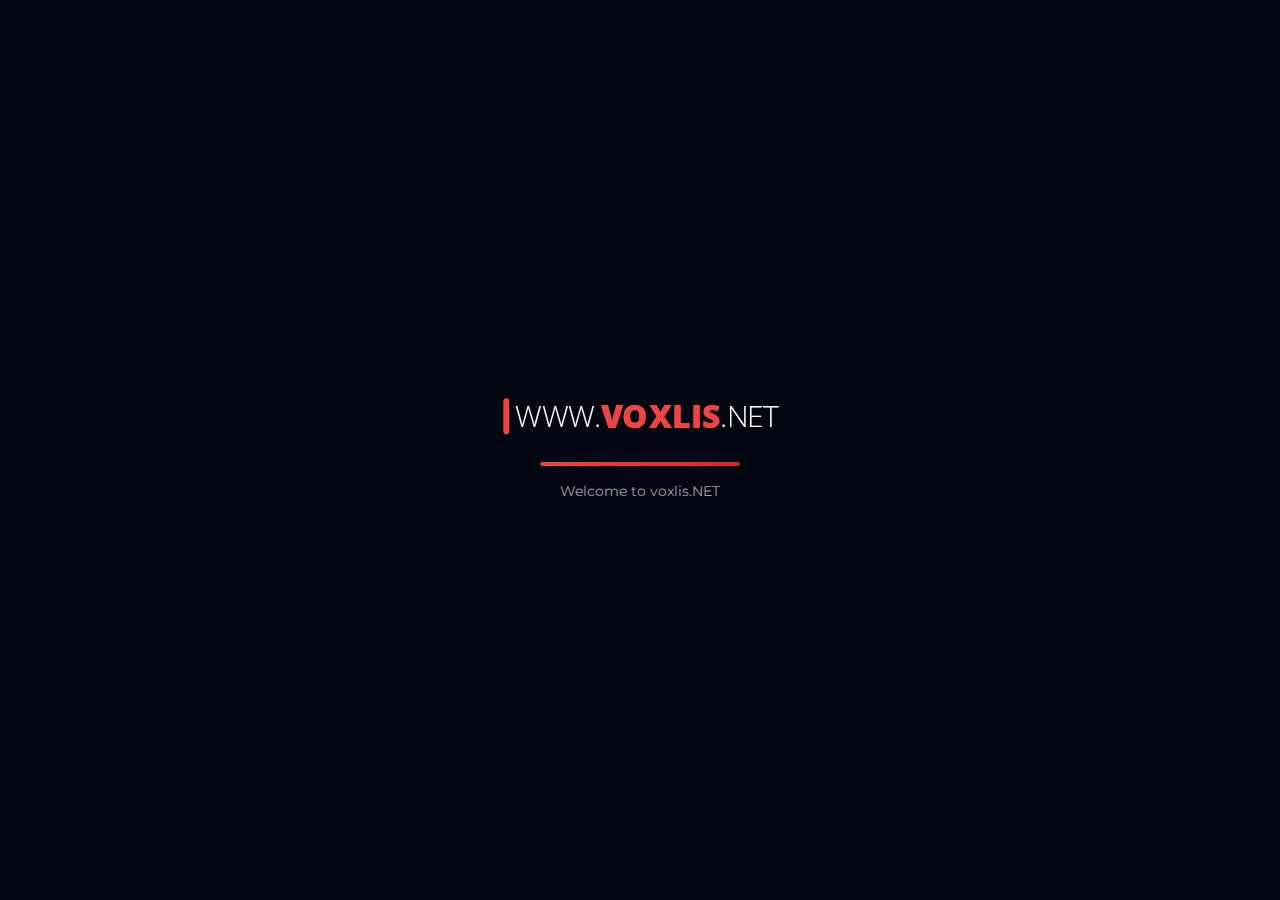
<file: homepage/index.html>
<!DOCTYPE html>
<html lang="en" data-theme="classic">
<head>
    <meta charset="UTF-8">
    <meta name="viewport" content="width=device-width, initial-scale=1.0">
    <title>VOXLIS.NET - Ready to win?</title>
    <link href="https://fonts.googleapis.com/css2?family=Open+Sans:wght@300;700;900&display=swap" rel="stylesheet">
    <link rel="stylesheet" href="https://cdnjs.cloudflare.com/ajax/libs/font-awesome/6.4.0/css/all.min.css">
    <style>
        @import url('https://fonts.googleapis.com/css2?family=Montserrat:wght@400;500;600;700;800&display=swap');
        
        @font-face {
            font-family: 'Bolt Sans';
            src: url('https://db.onlinewebfonts.com/t/1dc8ecd8056a5ea7aa7de1db42b5b639.woff2') format('woff2'),
                 url('https://db.onlinewebfonts.com/t/1dc8ecd8056a5ea7aa7de1db42b5b639.woff') format('woff');
            font-weight: normal;
            font-style: normal;
            font-display: swap;
        }
        
        @font-face {
            font-family: 'Bolt Sans';
            src: url('https://db.onlinewebfonts.com/t/2e5aa5d2ccb562a1a7fad9a97a25f309.woff2') format('woff2'),
                 url('https://db.onlinewebfonts.com/t/2e5aa5d2ccb562a1a7fad9a97a25f309.woff') format('woff');
            font-weight: bold;
            font-style: normal;
            font-display: swap;
        }

        * {
            margin: 0;
            padding: 0;
            box-sizing: border-box;
        }

        body {
            font-family: 'Bolt Sans', 'Montserrat', sans-serif;
            color: #ffffff;
            min-height: 100vh;
            width: 100%;
            position: relative;
            overflow: hidden;
            background-color: #0a0a0a;
        }

        :root {
            --bg: #030712;
            --fg: #ffffff;
            --crd-bg: rgba(0, 0, 0, 0.4);
            --crd-bdr: rgba(255, 255, 255, 0.1);
            --crd-hvr: rgba(239, 68, 68, 0.2);
            --prim: #ef4444;
            --prim-hvr: #dc2626;
            --prim-grd: linear-gradient(to right, #ef4444, #dc2626);
            --prim-glw: rgba(239, 68, 68, 0.5);
            --sec: rgba(0, 0, 0, 0.3);
            --sec-bdr: rgba(255, 255, 255, 0.1);
            --sec-hvr: rgba(239, 68, 68, 0.1);
            --sec-hvr-bdr: rgba(239, 68, 68, 0.5);
            --txt-mut: rgba(156, 163, 175, 1);
            --rad: 0.5rem;
            --hdr-h: 3.5rem;
            --shd: 0 10px 25px rgba(0, 0, 0, 0.2);
            --shd-hvr: 0 15px 30px rgba(0, 0, 0, 0.3);
            --inp-color: rgba(239, 68, 68, 0.5);
            --inp2-color: rgba(239, 68, 68, 0.3);
        }

        .hdr {
            position: fixed;
            top: 0;
            left: 0;
            right: 0;
            z-index: 100;
            transition: all 0.5s;
            background-color: transparent;
        }

        .hdr.scrolled {
            background-color: rgba(0, 0, 0, 0.8);
            backdrop-filter: blur(8px);
        }

        .hdr-cntr {
            display: flex;
            height: var(--hdr-h);
            align-items: center;
            padding: 0 1rem;
            position: relative;
            justify-content: space-between;
            max-width: 1200px;
            margin: 0 auto;
        }

        .hdr-lft {
            display: flex;
            align-items: center;
            gap: 0.5rem;
            flex-shrink: 0;
            z-index: 10;
        }

        .hdr-nav {
            display: flex;
            align-items: center;
            gap: 2rem;
            flex-shrink: 0;
            z-index: 10;
            position: relative;
        }

        .nav-btn {
            font-size: 0.875rem;
            font-weight: 600;
            padding: 0.5rem 1rem;
            border-radius: var(--rad);
            transition: all 0.2s;
            white-space: nowrap;
            position: relative;
            overflow: hidden;
            cursor: pointer;
            text-transform: uppercase;
            letter-spacing: 1px;
            border: none;
            background: none;
            color: #ffffff;
        }

        .nav-lnk {
            font-size: 0.875rem;
            font-weight: 600;
            color: #ffffff;
            transition: color 0.2s;
            white-space: nowrap;
            text-decoration: none;
            text-transform: uppercase;
            letter-spacing: 1px;
        }

        .mob-menu-tgl {
            display: none;
            background: none;
            border: none;
            color: #ffffff;
            font-size: 1.5rem;
            transition: color 0.2s;
            cursor: pointer;
        }

        .mob-menu-tgl:hover {
            color: #ef4444;
        }

        .logo-lnk {
            display: flex;
            align-items: center;
            gap: 0.25rem;
            font-size: 1.25rem;
            font-weight: 700;
            transition: all 0.3s;
            text-decoration: none;
            text-transform: uppercase;
        }

        .logo-bar {
            height: 1.5rem;
            width: 0.25rem;
            margin-right: 0.25rem;
            background: #ef4444;
            border-radius: 0.125rem;
        }

        .logo-txt-white {
            color: #ffffff;
            font-weight: 700;
            letter-spacing: 1px;
            font-size: 1.1rem;
        }

        .logo-txt-red {
            color: #ef4444;
            font-weight: 700;
            letter-spacing: 1px;
            font-size: 1.25rem;
        }

        .nav-btn.contribute {
            background: #ef4444;
            color: white;
            border-radius: 8px;
            padding: 0.5rem 1.2rem;
            transition: all 0.3s ease;
        }

        .nav-btn.contribute:hover {
            background: #dc2626;
            transform: translateY(-2px);
            color: white;
        }

        .nav-lnk:hover {
            color: #ef4444;
        }

        .nav-btn:hover {
            color: #ef4444;
        }

        .mob-menu {
            border-top: 1px solid rgba(255, 255, 255, 0.05);
            background-color: rgba(0, 0, 0, 0.8);
            backdrop-filter: blur(8px);
            position: fixed;
            top: var(--hdr-h);
            left: 0;
            right: 0;
            bottom: 0;
            z-index: 40;
            overflow-y: auto;
            transition: transform 0.3s ease, opacity 0.3s ease;
        }

        .mob-menu.hidden {
            transform: translateX(-100%);
            opacity: 0;
            pointer-events: none;
        }

        .mob-menu:not(.hidden) {
            transform: translateX(0);
            opacity: 1;
        }

        .mob-menu-cntr {
            padding: 1rem;
            display: flex;
            flex-direction: column;
            gap: 1rem;
            max-width: 1200px;
            margin: 0 auto;
        }

        .mob-nav {
            display: flex;
            flex-direction: column;
            gap: 0.5rem;
        }

        .mob-nav-lnk {
            padding: 0.75rem 0.5rem;
            font-size: 0.875rem;
            font-weight: 600;
            border-radius: var(--rad);
            transition: all 0.2s;
            text-decoration: none;
            color: white;
            text-transform: uppercase;
            letter-spacing: 1px;
        }

        .mob-nav-lnk:hover {
            background-color: rgba(239, 68, 68, 0.1);
            color: #ef4444;
        }

        .mob-nav-lnk.contribute {
            background: #ef4444;
            color: white;
            text-align: center;
            transition: background 0.3s ease;
            border-radius: 8px;
        }

        .mob-nav-lnk.contribute:hover {
            background: #dc2626;
            color: white;
        }

        .cntr {
            width: 100%;
            max-width: 1200px;
            margin: 0 auto;
            padding: 0 2rem;
        }

        .hidden {
            display: none !important;
        }

        .hdr-rgt {
            display: flex;
            align-items: center;
            gap: 1.5rem;
        }

        @media (max-width: 768px) {
            .hdr-nav {
                display: none;
            }

            .mob-menu-tgl {
                display: block;
            }
            
            .hdr-rgt {
                display: none;
            }
        }

        .loading-screen {
            position: fixed;
            top: 0;
            left: 0;
            width: 100%;
            height: 100%;
            background-color: #030712;
            z-index: 1000;
            display: flex;
            flex-direction: column;
            align-items: center;
            justify-content: center;
            transition: opacity 0.8s ease, visibility 0.8s ease;
        }

        .loading-screen.hidden {
            opacity: 0;
            visibility: hidden;
        }

        .loading-logo {
            display: flex;
            align-items: center;
            margin-bottom: 2rem;
            transform: scale(1.5);
        }

        .loading-bar-container {
            width: 200px;
            height: 4px;
            background-color: rgba(255, 255, 255, 0.1);
            border-radius: 2px;
            overflow: hidden;
            position: relative;
        }

        .loading-bar {
            position: absolute;
            height: 100%;
            width: 0%;
            background: linear-gradient(to right, #ef4444, #dc2626);
            border-radius: 2px;
            transition: width 0.5s cubic-bezier(0.4, 0, 0.2, 1), background 0.3s ease;
        }

        .loading-text {
            margin-top: 1rem;
            font-size: 0.875rem;
            color: rgba(156, 163, 175, 1);
        }

        @keyframes fadeOut {
            0% {
                opacity: 1;
            }
            100% {
                opacity: 0;
                visibility: hidden;
            }
        }

        .loading-screen.hidden {
            animation: fadeOut 0.8s cubic-bezier(0.4, 0, 0.2, 1) forwards;
        }

        .text-white {
            color: #ffffff;
        }

        .text-red {
            color: #ef4444;
        }

        .fade-out {
            opacity: 0;
        }

        .particles-container {
            position: fixed;
            top: 0;
            left: 0;
            width: 100%;
            height: 100%;
            overflow: hidden;
            z-index: 2;
            pointer-events: none;
        }

        .particle {
            position: absolute;
            background-color: #ef4444;
            border-radius: 50%;
            opacity: 0.1;
            pointer-events: none;
            animation: float 15s infinite;
        }

        @keyframes float {
            0% {
                transform: translateY(0) translateX(0);
            }
            25% {
                transform: translateY(-15px) translateX(10px);
            }
            50% {
                transform: translateY(-25px) translateX(-5px);
            }
            75% {
                transform: translateY(-10px) translateX(-10px);
            }
            100% {
                transform: translateY(0) translateX(0);
            }
        }

        .video-background {
            position: fixed;
            top: 0;
            left: 0;
            width: 100%;
            height: 100%;
            z-index: 0;
            object-fit: cover;
            filter: blur(8px) brightness(0.6) saturate(1.2);
        }

        .overlay {
            position: fixed;
            top: 0;
            left: 0;
            width: 100%;
            height: 100%;
            background: linear-gradient(135deg, rgba(0, 0, 0, 0.7) 0%, rgba(20, 20, 20, 0.5) 100%);
            z-index: 1;
        }

        .container {
            max-width: 1200px;
            margin: 0 auto;
            padding: 6rem 1rem 2rem;
            position: relative;
            z-index: 10;
            height: 100vh;
            overflow-y: auto;
            scrollbar-width: none;
            -ms-overflow-style: none;
        }

        .container::-webkit-scrollbar {
            display: none;
        }

        .page-header {
            display: flex;
            flex-direction: column;
            align-items: center;
            justify-content: center;
            padding: 3rem 0;
            text-align: center;
            position: relative;
        }

        .logo {
            font-size: 4rem;
            font-weight: 800;
            letter-spacing: 2px;
            margin-bottom: 1.5rem;
            position: relative;
            text-transform: uppercase;
            text-align: center;
            line-height: 1.2;
        }

        .logo::after {
            content: '';
            position: absolute;
            bottom: -12px;
            left: 50%;
            transform: translateX(-50%);
            width: 120px;
            height: 4px;
            background: linear-gradient(90deg, transparent, #ef4444, transparent);
            border-radius: 2px;
        }

        @media (min-width: 768px) {
            .logo {
                font-size: 5.5rem;
            }
        }

        .tagline {
            font-size: 1.25rem;
            font-weight: 500;
            margin-bottom: 2.5rem;
            letter-spacing: 2px;
            text-transform: uppercase;
            text-align: center;
        }

        @media (min-width: 768px) {
            .tagline {
                font-size: 1.5rem;
            }
        }

        .games-section {
            display: flex;
            flex-direction: column;
            align-items: center;
            padding: 2rem 0;
        }

        .section-title {
            font-size: 1.75rem;
            margin-bottom: 3rem;
            text-align: center;
            position: relative;
            display: inline-block;
            text-transform: uppercase;
            letter-spacing: 3px;
            color: #f5f5f5;
            font-weight: 700;
        }

        .section-title::after {
            content: '';
            position: absolute;
            bottom: -15px;
            left: 50%;
            transform: translateX(-50%);
            width: 80px;
            height: 3px;
            background: linear-gradient(90deg, transparent, #ef4444, transparent);
            border-radius: 2px;
        }

        .game-grid {
            display: grid;
            grid-template-columns: repeat(1, 1fr);
            gap: 2.5rem;
            width: 100%;
            max-width: 1000px;
            margin: 0 auto;
        }

        @media (min-width: 640px) {
            .game-grid {
                grid-template-columns: repeat(2, 1fr);
            }
        }

        @media (min-width: 1024px) {
            .game-grid {
                grid-template-columns: repeat(3, 1fr);
            }
        }

        .game-card {
            background: rgba(25, 25, 25, 0.5);
            backdrop-filter: blur(15px);
            -webkit-backdrop-filter: blur(15px);
            border-radius: 16px;
            overflow: hidden;
            transition: all 0.4s ease;
            text-decoration: none;
            color: white;
            display: flex;
            flex-direction: column;
            align-items: center;
            padding: 2.5rem 2rem;
            box-shadow: 0 10px 30px rgba(0, 0, 0, 0.4);
            border: 1px solid rgba(255, 255, 255, 0.05);
            position: relative;
        }

        .game-card::before {
            content: '';
            position: absolute;
            top: 0;
            left: 0;
            right: 0;
            height: 5px;
            background: linear-gradient(90deg, #ef4444, #dc2626);
            transform: scaleX(0);
            transform-origin: left;
            transition: transform 0.4s ease;
        }

        .game-card:hover {
            transform: translateY(-10px);
            box-shadow: 0 15px 30px rgba(239, 68, 68, 0.3);
            border-color: rgba(239, 68, 68, 0.2);
        }

        .game-card:hover::before {
            transform: scaleX(1);
        }

        .game-icon {
            width: 120px;
            height: 120px;
            object-fit: contain;
            margin-bottom: 1.8rem;
            transition: transform 0.4s ease;
            filter: drop-shadow(0 5px 15px rgba(0, 0, 0, 0.4));
        }

        .game-card:hover .game-icon {
            transform: scale(1.1) rotate(5deg);
        }

        .game-title {
            font-size: 1.6rem;
            font-weight: 700;
            margin-bottom: 1.8rem;
            text-align: center;
            position: relative;
            letter-spacing: 1px;
        }

        .roblox-card {
            position: relative;
            overflow: hidden;
        }

        footer {
            text-align: center;
            padding: 3rem 0 2rem;
            margin-top: 3rem;
            color: #999999;
            font-size: 0.9rem;
            position: relative;
            letter-spacing: 1px;
        }

        footer::before {
            content: '';
            position: absolute;
            top: 0;
            left: 50%;
            transform: translateX(-50%);
            width: 200px;
            height: 1px;
            background: linear-gradient(90deg, transparent, rgba(255, 255, 255, 0.1), transparent);
        }

        .check-programs-btn {
            background-color: #ef4444;
            color: white;
            border: none;
            padding: 0.85rem 2rem;
            border-radius: 8px;
            font-weight: 600;
            cursor: pointer;
            transition: all 0.3s ease;
            text-transform: uppercase;
            letter-spacing: 1px;
            font-size: 0.9rem;
            box-shadow: 0 4px 8px rgba(0, 0, 0, 0.2);
            font-family: 'Bolt Sans', 'Montserrat', sans-serif;
            margin-top: auto;
        }

        .check-programs-btn:hover {
            background-color: #dc2626;
            transform: translateY(-2px);
            box-shadow: 0 6px 12px rgba(0, 0, 0, 0.3);
        }

        .logo-txt-lt {
            color: #ffffff;
            font-weight: 300;
            letter-spacing: -0.025em;
            font-size: 1.25rem;
            font-family: "Open Sans", sans-serif;
        }

        .logo-txt-grd {
            background: linear-gradient(to right, #ef4444, #dc2626);
            -webkit-background-clip: text;
            background-clip: text;
            color: #ef4444;
            font-weight: 900;
            letter-spacing: -0.025em;
            font-size: 1.35rem;
            transition: background 0.3s ease;
            font-family: "Open Sans", sans-serif;
        }
    </style>
</head>
<body>
    <div id="loadingScreen" class="loading-screen">
        <div class="loading-logo">
            <div class="logo-bar"></div>
            <span class="logo-txt-lt">WWW.</span>
            <span class="logo-txt-grd">VOXLIS</span>
            <span class="logo-txt-lt">.NET</span>
        </div>
        <div class="loading-bar-container">
            <div class="loading-bar" id="loadingBar"></div>
        </div>
        <div class="loading-text">Loading resources...</div>
    </div>

    <header id="hdr" class="hdr">
        <div class="cntr">
            <div class="hdr-cntr">
                <div class="hdr-lft">
                    <a href="/" class="logo-lnk">
                        <div class="logo-bar"></div>
                        <span class="logo-txt-white">WWW.</span>
                        <span class="logo-txt-red">VOXLIS</span>
                        <span class="logo-txt-white">.NET</span>
                    </a>
                </div>
                
                <div class="hdr-rgt">
                    <button id="mobMenuTgl" class="mob-menu-tgl">
                        <i class="fas fa-bars"></i>
                    </button>
                    <a href="#" class="nav-lnk">Home</a>
                    <a href="#" class="nav-lnk">Discord</a>
                    <button class="nav-btn contribute">Contribute</button>
                </div>
            </div>
        </div>
        <div id="mobMenu" class="mob-menu hidden">
            <div class="cntr mob-menu-cntr">
                <nav class="mob-nav">
                    <a href="#" class="mob-nav-lnk">Home</a>
                    <a href="#" class="mob-nav-lnk">Discord</a>
                    <a href="#" class="mob-nav-lnk contribute">Contribute</a>
                </nav>
            </div>
        </div>
    </header>

    <video class="video-background" autoplay loop muted playsinline id="background-video">
        <source src="https://cdn.akamai.steamstatic.com/steamcommunity/public/images/items/1313140/c80d1a3ea315f69f72cbb77bffe42c5ed0f7b945.mp4" type="video/mp4">
        Your browser does not support the video tag.
    </video>
    
    <div class="overlay"></div>
    
    <div class="particles-container" id="particles-container"></div>
    
    <div class="container">
        <section class="page-header">
            <h1 class="logo">
                <span class="text-white">WWW.</span><span class="text-red">VOXLIS</span><span class="text-white">.NET</span>
            </h1>
            <p class="tagline">
                READY TO <span class="text-red">WIN</span>?
            </p>
        </section>
    
        <section class="games-section">
            <h2 class="section-title">PREMIUM PROGRAMS</h2>
            
            <div class="game-grid">
                <a href="https://beta.voxlis.net/" class="game-card">
                    <img src="cs2.png" alt="Counter-Strike 2" class="game-icon">
                    <h3 class="game-title">Counter-Strike 2</h3>
                    <button class="check-programs-btn">CHECK PROGRAMS</button>
                </a>
                
                <a href="roblox.html" class="game-card roblox-card">
                    <img src="roblox.png" alt="Roblox" class="game-icon">
                    <h3 class="game-title">Roblox</h3>
                    <button class="check-programs-btn">CHECK PROGRAMS</button>
                </a>
                
                <a href="https://beta.voxlis.net/" class="game-card">
                    <img src="minecraft.png" alt="Minecraft" class="game-icon">
                    <h3 class="game-title">Minecraft</h3>
                    <button class="check-programs-btn">CHECK PROGRAMS</button>
                </a>
            </div>
        </section>
    
        <footer>
            <p>&copy; 2025 VOXLIS.NET. All rights reserved.</p>
        </footer>
    </div>
    
    <script>
        document.addEventListener('DOMContentLoaded', function() {
            const loadingScreen = document.getElementById('loadingScreen');
            const loadingBar = document.getElementById('loadingBar');
            const backgroundVideo = document.getElementById('background-video');
            const particlesContainer = document.getElementById('particles-container');
            const hdr = document.getElementById('hdr');
            const mobMenuTgl = document.getElementById('mobMenuTgl');
            const mobMenu = document.getElementById('mobMenu');
            
            mobMenuTgl.addEventListener('click', function() {
                mobMenu.classList.toggle('hidden');
                document.body.classList.toggle('menu-open');
                this.innerHTML = mobMenu.classList.contains('hidden') ? 
                    '<i class="fas fa-bars"></i>' : 
                    '<i class="fas fa-times"></i>';
            });
            
            window.addEventListener('scroll', function() {
                if (window.scrollY > 50) {
                    hdr.classList.add('scrolled');
                } else {
                    hdr.classList.remove('scrolled');
                }
            });
            
            function createFireParticles() {
                particlesContainer.innerHTML = '';
                
                const particleCount = 50;
                
                for (let i = 0; i < particleCount; i++) {
                    const particle = document.createElement('div');
                    particle.classList.add('particle');
                    
                    const size = Math.random() * 2 + 1;
                    particle.style.width = `${size}px`;
                    particle.style.height = `${size}px`;
                    
                    particle.style.left = `${Math.random() * 100}%`;
                    particle.style.top = `${Math.random() * 100}%`;
                    
                    particle.style.opacity = (Math.random() * 0.08 + 0.05).toString();
                    
                    const duration = Math.random() * 10 + 5;
                    particle.style.animationDuration = `${duration}s`;
                    
                    const delay = Math.random() * 5;
                    particle.style.animationDelay = `${delay}s`;
                    
                    particlesContainer.appendChild(particle);
                }
            }
            
            createFireParticles();
            
            let progress = 0;
            const startTime = performance.now();
            const isSlowDevice = () => performance.now() - startTime > 300;

            const loadingInterval = setInterval(
                () => {
                    if (progress < 100) {
                        const increment = isSlowDevice() ? 5 : 10;
                        progress += increment;
                        if (progress > 100) progress = 100;
                        requestAnimationFrame(() => {
                            loadingBar.style.width = `${progress}%`;
                        });
                        const loadingText = document.querySelector(".loading-text");
                        if (progress < 30) {
                            loadingText.textContent = "Loading resources...";
                        } else if (progress < 60) {
                            loadingText.textContent = "Preparing content...";
                        } else if (progress < 90) {
                            loadingText.textContent = "Almost ready...";
                        } else {
                            loadingText.textContent = "Welcome to voxlis.NET";
                        }
                    } else {
                        clearInterval(loadingInterval);
                        setTimeout(
                            () => {
                                loadingScreen.style.transition = "opacity 0.8s ease, visibility 0.8s ease";
                                loadingScreen.style.opacity = "0";
                                loadingScreen.style.visibility = "hidden";

                                setTimeout(() => {
                                    loadingScreen.remove();
                                }, 800);
                            },
                            isSlowDevice() ? 500 : 200
                        );
                    }
                },
                isSlowDevice() ? 100 : 50
            );
            
            setTimeout(() => {
                if (!loadingScreen.classList.contains('hidden')) {
                    loadingBar.style.width = '100%';
                    document.querySelector(".loading-text").textContent = "Welcome to voxlis.NET";
                    
                    setTimeout(() => {
                        loadingScreen.style.opacity = "0";
                        loadingScreen.style.visibility = "hidden";
                        
                        setTimeout(() => {
                            loadingScreen.remove();
                        }, 800);
                    }, 1000);
                }
            }, 8000);
            
            const gameCards = document.querySelectorAll('.game-card');
            gameCards.forEach(card => {
                card.addEventListener('click', function(e) {
                    if (e.target.tagName !== 'BUTTON') return;
                    e.preventDefault();
                    window.location.href = this.getAttribute('href');
                });
            });
            
            function attemptPlay() {
                backgroundVideo.play().catch(error => {});
            }
            
            attemptPlay();
            
            document.addEventListener('click', attemptPlay, { once: true });
            document.addEventListener('touchstart', attemptPlay, { once: true });
        });
    </script>
</body>
</html>
</file>
